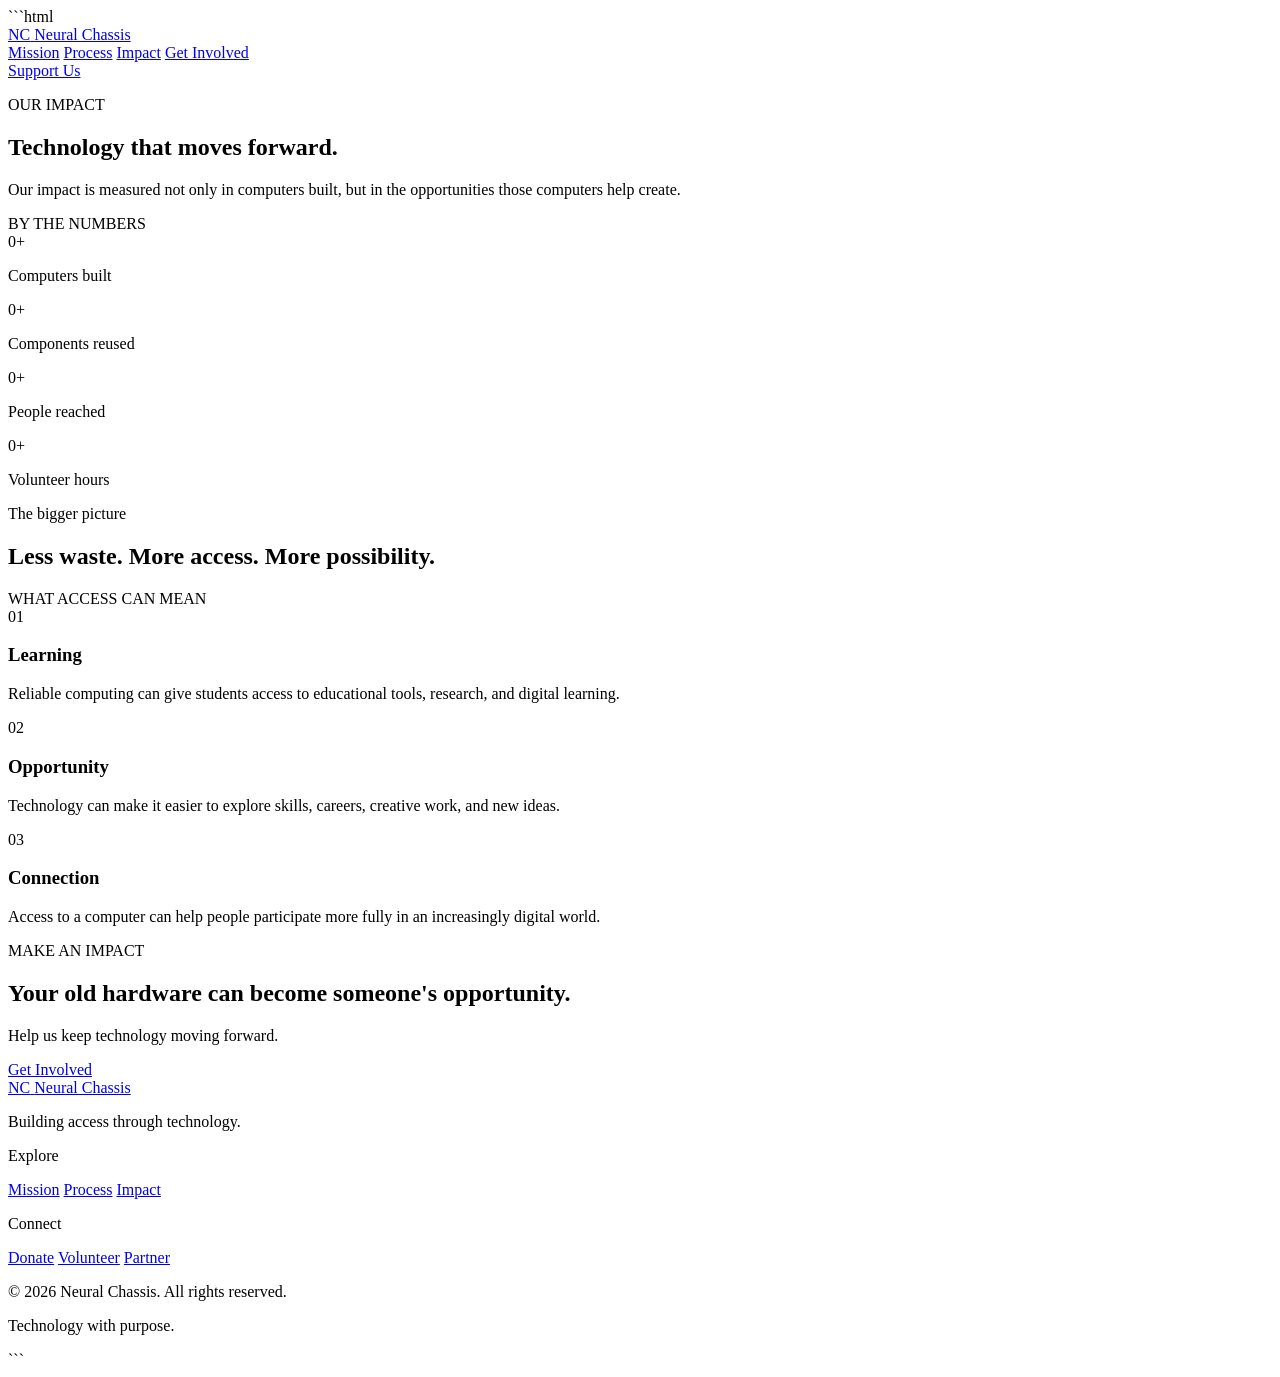
<file: impact.html>
```html
<!DOCTYPE html>
<html lang="en">

<head>

    <meta charset="UTF-8">
    <meta name="viewport" content="width=device-width, initial-scale=1.0">

    <title>Our Impact | Neural Chassis</title>

    <meta
        name="description"
        content="See the impact Neural Chassis is making through computer refurbishment and technology access."
    >

    <link rel="stylesheet" href="style.css">

    <link rel="preconnect" href="https://fonts.googleapis.com">
    <link rel="preconnect" href="https://fonts.gstatic.com" crossorigin>

    <link
        href="https://fonts.googleapis.com/css2?family=Inter:wght@400;500;600;700;800&family=Manrope:wght@500;600;700;800&display=swap"
        rel="stylesheet"
    >

</head>


<body>

<header class="navbar">

    <div class="nav-container">

        <a href="index.html" class="logo">

            <span class="logo-mark">NC</span>

            <span class="logo-text">
                Neural Chassis
            </span>

        </a>


        <nav class="nav-links">

            <a href="mission.html">Mission</a>
            <a href="process.html">Process</a>
            <a href="impact.html">Impact</a>
            <a href="involved.html">Get Involved</a>

        </nav>


        <a href="involved.html" class="nav-button">
            Support Us
        </a>

    </div>

</header>


<main>


<section class="page-hero">

    <div class="section-container">

        <p class="eyebrow">
            OUR IMPACT
        </p>

        <h1>
            Technology that
            <span>moves forward.</span>
        </h1>

        <p class="page-hero-description">
            Our impact is measured not only in computers built,
            but in the opportunities those computers help create.
        </p>

    </div>

</section>


<section class="section">

    <div class="section-container">

        <div class="section-label">
            BY THE NUMBERS
        </div>


        <div class="impact-grid">

            <div class="impact-card">

                <div class="impact-number">
                    <span data-target="0">0</span>+
                </div>

                <p>
                    Computers built
                </p>

            </div>


            <div class="impact-card">

                <div class="impact-number">
                    <span data-target="0">0</span>+
                </div>

                <p>
                    Components reused
                </p>

            </div>


            <div class="impact-card">

                <div class="impact-number">
                    <span data-target="0">0</span>+
                </div>

                <p>
                    People reached
                </p>

            </div>


            <div class="impact-card">

                <div class="impact-number">
                    <span data-target="0">0</span>+
                </div>

                <p>
                    Volunteer hours
                </p>

            </div>

        </div>

    </div>

</section>


<section class="statement">

    <div class="statement-container">

        <p>
            The bigger picture
        </p>

        <h2>
            Less waste.
            More access.
            <span>More possibility.</span>
        </h2>

    </div>

</section>


<section class="section">

    <div class="section-container">

        <div class="section-label">
            WHAT ACCESS CAN MEAN
        </div>


        <div class="involved-grid">


            <div class="involved-card">

                <div class="card-number">
                    01
                </div>

                <div class="card-content">

                    <h3>
                        Learning
                    </h3>

                    <p>
                        Reliable computing can give students
                        access to educational tools, research,
                        and digital learning.
                    </p>

                </div>

            </div>


            <div class="involved-card">

                <div class="card-number">
                    02
                </div>

                <div class="card-content">

                    <h3>
                        Opportunity
                    </h3>

                    <p>
                        Technology can make it easier to explore
                        skills, careers, creative work, and new ideas.
                    </p>

                </div>

            </div>


            <div class="involved-card">

                <div class="card-number">
                    03
                </div>

                <div class="card-content">

                    <h3>
                        Connection
                    </h3>

                    <p>
                        Access to a computer can help people
                        participate more fully in an increasingly
                        digital world.
                    </p>

                </div>

            </div>


        </div>

    </div>

</section>


<section class="final-cta">

    <div class="final-cta-container">

        <p class="eyebrow">
            MAKE AN IMPACT
        </p>

        <h2>
            Your old hardware
            <span>can become someone's opportunity.</span>
        </h2>

        <p>
            Help us keep technology moving forward.
        </p>

        <a href="involved.html" class="button button-light">
            Get Involved
        </a>

    </div>

</section>

</main>


<footer class="footer">

    <div class="footer-container">

        <div class="footer-brand">

            <a href="index.html" class="logo">
                <span class="logo-mark">NC</span>
                <span class="logo-text">Neural Chassis</span>
            </a>

            <p>
                Building access through technology.
            </p>

        </div>


        <div class="footer-links">

            <div>

                <p class="footer-heading">
                    Explore
                </p>

                <a href="mission.html">Mission</a>
                <a href="process.html">Process</a>
                <a href="impact.html">Impact</a>

            </div>


            <div>

                <p class="footer-heading">
                    Connect
                </p>

                <a href="involved.html">Donate</a>
                <a href="involved.html">Volunteer</a>
                <a href="involved.html">Partner</a>

            </div>

        </div>

    </div>


    <div class="footer-bottom">

        <p>
            © 2026 Neural Chassis. All rights reserved.
        </p>

        <p>
            Technology with purpose.
        </p>

    </div>

</footer>

</body>
</html>
```
</file>
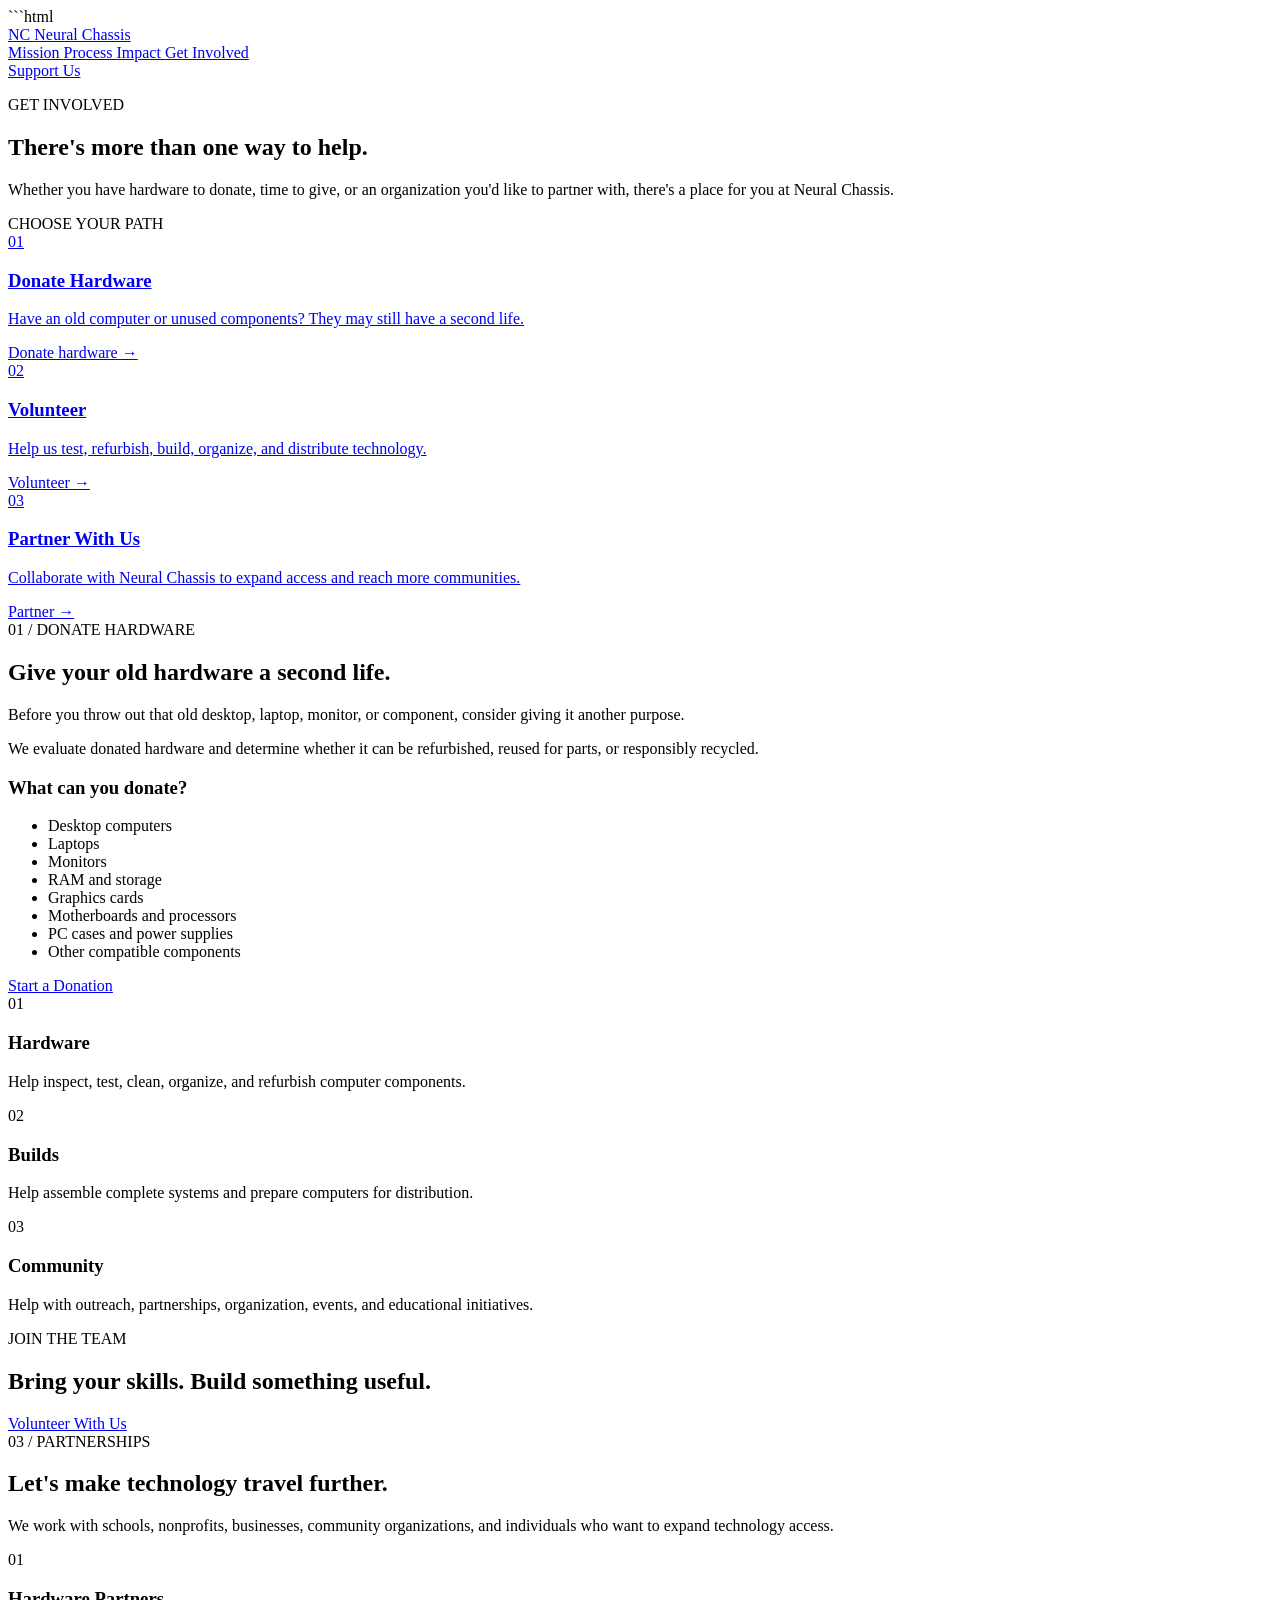
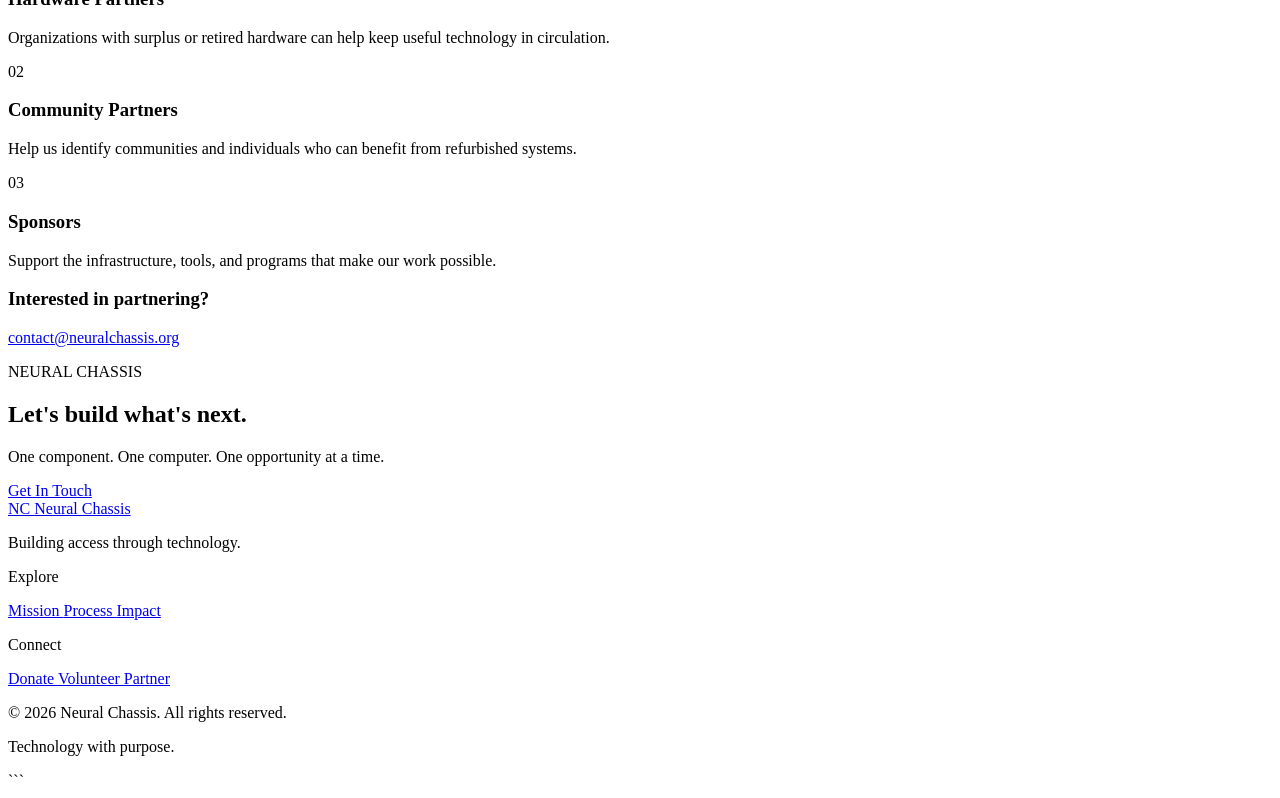
<file: involved.html>
```html
<!DOCTYPE html>
<html lang="en">

<head>

    <meta charset="UTF-8">
    <meta name="viewport" content="width=device-width, initial-scale=1.0">

    <title>Get Involved | Neural Chassis</title>

    <meta
        name="description"
        content="Donate hardware, volunteer, or partner with Neural Chassis to expand access to technology."
    >

    <link rel="stylesheet" href="style.css">

    <link rel="preconnect" href="https://fonts.googleapis.com">
    <link rel="preconnect" href="https://fonts.gstatic.com" crossorigin>

    <link
        href="https://fonts.googleapis.com/css2?family=Inter:wght@400;500;600;700;800&family=Manrope:wght@500;600;700;800&display=swap"
        rel="stylesheet"
    >

</head>


<body>


<!-- =========================================================
     NAVIGATION
========================================================= -->

<header class="navbar">

    <div class="nav-container">

        <a href="index.html" class="logo">

            <span class="logo-mark">
                NC
            </span>

            <span class="logo-text">
                Neural Chassis
            </span>

        </a>


        <nav class="nav-links">

            <a href="mission.html">
                Mission
            </a>

            <a href="process.html">
                Process
            </a>

            <a href="impact.html">
                Impact
            </a>

            <a href="involved.html">
                Get Involved
            </a>

        </nav>


        <a href="#start" class="nav-button">
            Support Us
        </a>

    </div>

</header>



<main>


<!-- =========================================================
     PAGE HERO
========================================================= -->

<section class="page-hero">

    <div class="section-container">

        <p class="eyebrow">
            GET INVOLVED
        </p>


        <h1>
            There's more than
            <span>one way to help.</span>
        </h1>


        <p class="page-hero-description">
            Whether you have hardware to donate, time to give,
            or an organization you'd like to partner with,
            there's a place for you at Neural Chassis.
        </p>

    </div>

</section>



<!-- =========================================================
     INVOLVEMENT OPTIONS
========================================================= -->

<section class="section" id="start">

    <div class="section-container">


        <div class="section-label">
            CHOOSE YOUR PATH
        </div>


        <div class="involved-grid">


            <!-- DONATE -->

            <a href="#donate" class="involved-card">

                <div class="card-number">
                    01
                </div>


                <div class="card-content">

                    <h3>
                        Donate Hardware
                    </h3>


                    <p>
                        Have an old computer or unused components?
                        They may still have a second life.
                    </p>


                    <span class="card-link">
                        Donate hardware →
                    </span>

                </div>

            </a>



            <!-- VOLUNTEER -->

            <a href="#volunteer" class="involved-card">

                <div class="card-number">
                    02
                </div>


                <div class="card-content">

                    <h3>
                        Volunteer
                    </h3>


                    <p>
                        Help us test, refurbish, build, organize,
                        and distribute technology.
                    </p>


                    <span class="card-link">
                        Volunteer →
                    </span>

                </div>

            </a>



            <!-- PARTNER -->

            <a href="#partner" class="involved-card">

                <div class="card-number">
                    03
                </div>


                <div class="card-content">

                    <h3>
                        Partner With Us
                    </h3>


                    <p>
                        Collaborate with Neural Chassis to expand
                        access and reach more communities.
                    </p>


                    <span class="card-link">
                        Partner →
                    </span>

                </div>

            </a>

        </div>

    </div>

</section>



<!-- =========================================================
     DONATE HARDWARE
========================================================= -->

<section class="action-section" id="donate">

    <div class="section-container">

        <div class="action-grid">


            <div class="action-copy">

                <div class="section-label">
                    01 / DONATE HARDWARE
                </div>


                <h2>
                    Give your old
                    hardware a
                    <span>second life.</span>
                </h2>


                <p>
                    Before you throw out that old desktop, laptop,
                    monitor, or component, consider giving it another
                    purpose.
                </p>


                <p>
                    We evaluate donated hardware and determine
                    whether it can be refurbished, reused for parts,
                    or responsibly recycled.
                </p>

            </div>


            <div class="action-card">

                <h3>
                    What can you donate?
                </h3>


                <ul class="hardware-list">

                    <li>
                        Desktop computers
                    </li>

                    <li>
                        Laptops
                    </li>

                    <li>
                        Monitors
                    </li>

                    <li>
                        RAM and storage
                    </li>

                    <li>
                        Graphics cards
                    </li>

                    <li>
                        Motherboards and processors
                    </li>

                    <li>
                        PC cases and power supplies
                    </li>

                    <li>
                        Other compatible components
                    </li>

                </ul>


                <a href="mailto:contact@neuralchassis.org" class="button button-primary">
                    Start a Donation
                </a>

            </div>

        </div>

    </div>

</section>



<!-- =========================================================
     VOLUNTEER
========================================================= -->

<section class="action-section action-section-light" id="volunteer">

    <div class="section-container">

        <div class="action-grid">


            <div class="action-card">

                <div class="volunteer-number">
                    01
                </div>

                <h3>
                    Hardware
                </h3>

                <p>
                    Help inspect, test, clean, organize, and
                    refurbish computer components.
                </p>

            </div>


            <div class="action-card">

                <div class="volunteer-number">
                    02
                </div>

                <h3>
                    Builds
                </h3>

                <p>
                    Help assemble complete systems and prepare
                    computers for distribution.
                </p>

            </div>


            <div class="action-card">

                <div class="volunteer-number">
                    03
                </div>

                <h3>
                    Community
                </h3>

                <p>
                    Help with outreach, partnerships, organization,
                    events, and educational initiatives.
                </p>

            </div>

        </div>


        <div class="volunteer-cta">

            <div>

                <p class="eyebrow">
                    JOIN THE TEAM
                </p>

                <h2>
                    Bring your skills.
                    <span>Build something useful.</span>
                </h2>

            </div>


            <a href="mailto:contact@neuralchassis.org" class="button button-primary">
                Volunteer With Us
            </a>

        </div>

    </div>

</section>



<!-- =========================================================
     PARTNERS
========================================================= -->

<section class="action-section" id="partner">

    <div class="section-container">

        <div class="partner-header">

            <div class="section-label">
                03 / PARTNERSHIPS
            </div>

            <h2>
                Let's make
                <span>technology travel further.</span>
            </h2>

            <p>
                We work with schools, nonprofits, businesses,
                community organizations, and individuals who want
                to expand technology access.
            </p>

        </div>


        <div class="partner-grid">


            <div class="partner-card">

                <span class="partner-icon">
                    01
                </span>

                <h3>
                    Hardware Partners
                </h3>

                <p>
                    Organizations with surplus or retired hardware
                    can help keep useful technology in circulation.
                </p>

            </div>


            <div class="partner-card">

                <span class="partner-icon">
                    02
                </span>

                <h3>
                    Community Partners
                </h3>

                <p>
                    Help us identify communities and individuals
                    who can benefit from refurbished systems.
                </p>

            </div>


            <div class="partner-card">

                <span class="partner-icon">
                    03
                </span>

                <h3>
                    Sponsors
                </h3>

                <p>
                    Support the infrastructure, tools, and
                    programs that make our work possible.
                </p>

            </div>

        </div>


        <div class="partner-contact">

            <h3>
                Interested in partnering?
            </h3>

            <a href="mailto:contact@neuralchassis.org">
                contact@neuralchassis.org
            </a>

        </div>

    </div>

</section>



<!-- =========================================================
     FINAL CTA
========================================================= -->

<section class="final-cta">

    <div class="final-cta-container">

        <p class="eyebrow">
            NEURAL CHASSIS
        </p>


        <h2>
            Let's build
            <span>what's next.</span>
        </h2>


        <p>
            One component. One computer. One opportunity at a time.
        </p>


        <a href="mailto:contact@neuralchassis.org" class="button button-light">
            Get In Touch
        </a>

    </div>

</section>


</main>



<!-- =========================================================
     FOOTER
========================================================= -->

<footer class="footer">

    <div class="footer-container">


        <div class="footer-brand">

            <a href="index.html" class="logo">

                <span class="logo-mark">
                    NC
                </span>

                <span class="logo-text">
                    Neural Chassis
                </span>

            </a>


            <p>
                Building access through technology.
            </p>

        </div>


        <div class="footer-links">

            <div>

                <p class="footer-heading">
                    Explore
                </p>

                <a href="mission.html">
                    Mission
                </a>

                <a href="process.html">
                    Process
                </a>

                <a href="impact.html">
                    Impact
                </a>

            </div>


            <div>

                <p class="footer-heading">
                    Connect
                </p>

                <a href="#donate">
                    Donate
                </a>

                <a href="#volunteer">
                    Volunteer
                </a>

                <a href="#partner">
                    Partner
                </a>

            </div>

        </div>

    </div>


    <div class="footer-bottom">

        <p>
            © 2026 Neural Chassis. All rights reserved.
        </p>

        <p>
            Technology with purpose.
        </p>

    </div>

</footer>


</body>

</html>
```
</file>
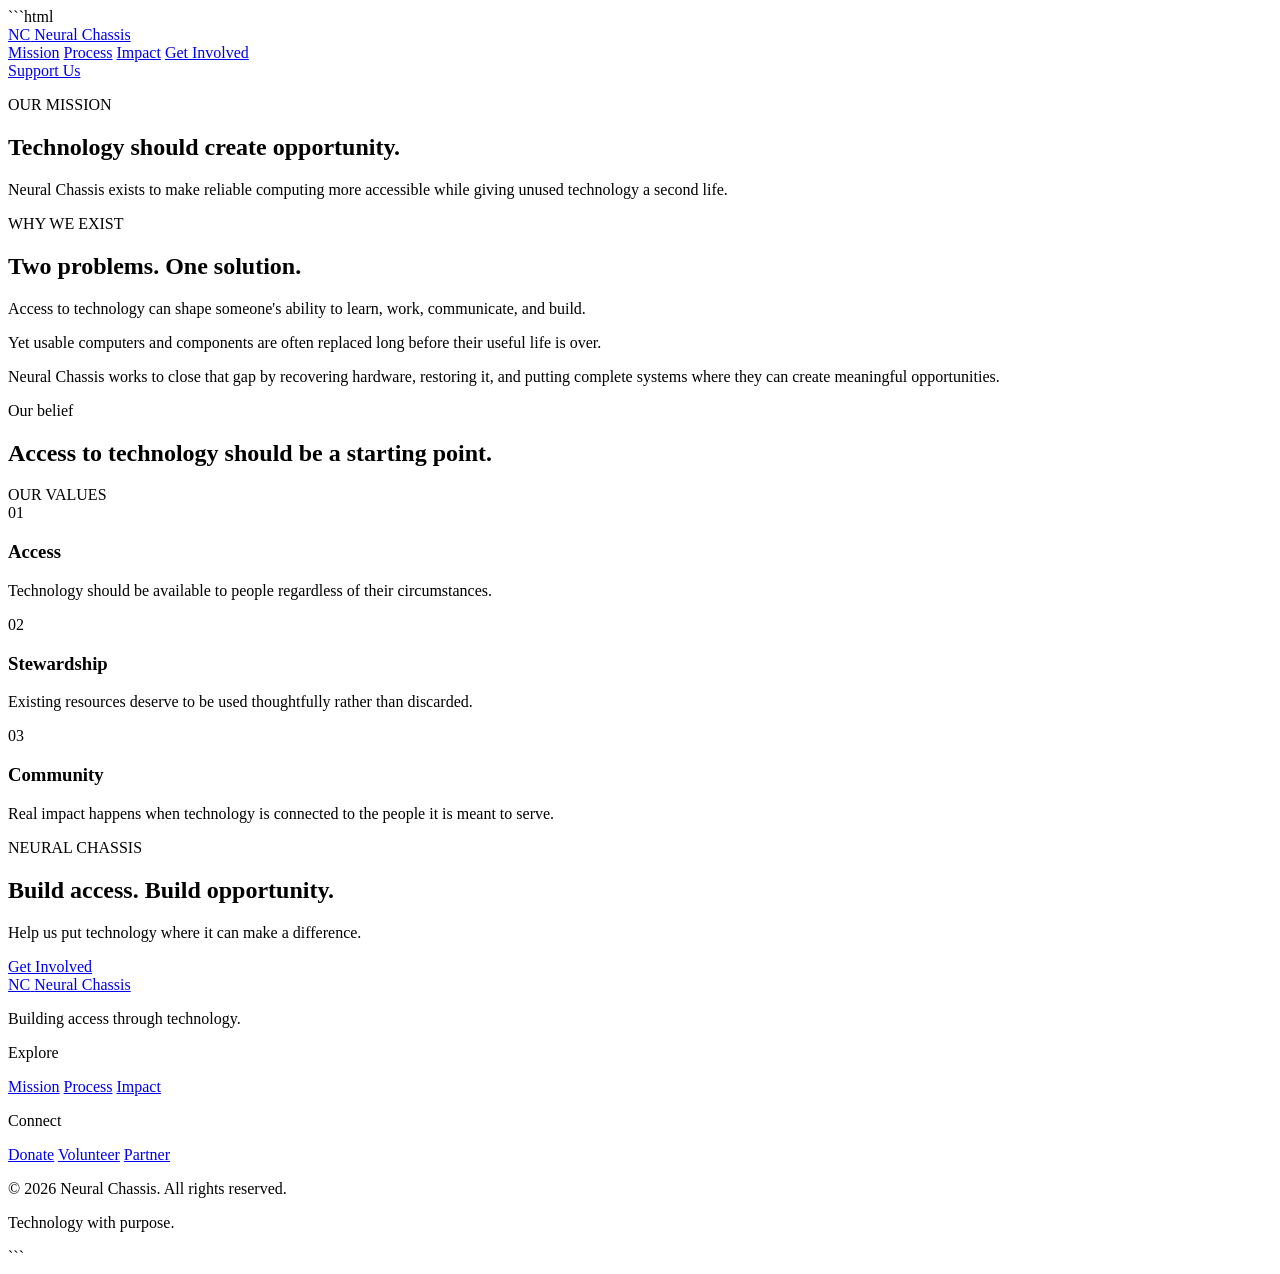
<file: mission.html>
```html
<!DOCTYPE html>
<html lang="en">

<head>
    <meta charset="UTF-8">
    <meta name="viewport" content="width=device-width, initial-scale=1.0">

    <title>Our Mission | Neural Chassis</title>

    <meta
        name="description"
        content="Learn about Neural Chassis and our mission to expand access to reliable computing."
    >

    <link rel="stylesheet" href="style.css">

    <link rel="preconnect" href="https://fonts.googleapis.com">
    <link rel="preconnect" href="https://fonts.gstatic.com" crossorigin>

    <link
        href="https://fonts.googleapis.com/css2?family=Inter:wght@400;500;600;700;800&family=Manrope:wght@500;600;700;800&display=swap"
        rel="stylesheet"
    >
</head>


<body>

<header class="navbar">

    <div class="nav-container">

        <a href="index.html" class="logo">
            <span class="logo-mark">NC</span>
            <span class="logo-text">Neural Chassis</span>
        </a>

        <nav class="nav-links">
            <a href="mission.html">Mission</a>
            <a href="process.html">Process</a>
            <a href="impact.html">Impact</a>
            <a href="involved.html">Get Involved</a>
        </nav>

        <a href="involved.html" class="nav-button">
            Support Us
        </a>

    </div>

</header>


<main>

<section class="page-hero">

    <div class="section-container">

        <p class="eyebrow">
            OUR MISSION
        </p>

        <h1>
            Technology should
            <span>create opportunity.</span>
        </h1>

        <p class="page-hero-description">
            Neural Chassis exists to make reliable computing more
            accessible while giving unused technology a second life.
        </p>

    </div>

</section>


<section class="section mission-story">

    <div class="section-container">

        <div class="section-label">
            WHY WE EXIST
        </div>

        <div class="mission-grid">

            <div>
                <h2 class="big-heading">
                    Two problems.
                    <span>One solution.</span>
                </h2>
            </div>

            <div class="mission-text">

                <p class="large-text">
                    Access to technology can shape someone's ability
                    to learn, work, communicate, and build.
                </p>

                <p>
                    Yet usable computers and components are often
                    replaced long before their useful life is over.
                </p>

                <p>
                    Neural Chassis works to close that gap by
                    recovering hardware, restoring it, and putting
                    complete systems where they can create meaningful
                    opportunities.
                </p>

            </div>

        </div>

    </div>

</section>


<section class="statement">

    <div class="statement-container">

        <p>
            Our belief
        </p>

        <h2>
            Access to technology
            should be a
            <span>starting point.</span>
        </h2>

    </div>

</section>


<section class="section">

    <div class="section-container">

        <div class="section-label">
            OUR VALUES
        </div>

        <div class="involved-grid">

            <div class="involved-card">

                <div class="card-number">01</div>

                <div class="card-content">

                    <h3>Access</h3>

                    <p>
                        Technology should be available to people
                        regardless of their circumstances.
                    </p>

                </div>

            </div>


            <div class="involved-card">

                <div class="card-number">02</div>

                <div class="card-content">

                    <h3>Stewardship</h3>

                    <p>
                        Existing resources deserve to be used
                        thoughtfully rather than discarded.
                    </p>

                </div>

            </div>


            <div class="involved-card">

                <div class="card-number">03</div>

                <div class="card-content">

                    <h3>Community</h3>

                    <p>
                        Real impact happens when technology is
                        connected to the people it is meant to serve.
                    </p>

                </div>

            </div>

        </div>

    </div>

</section>


<section class="final-cta">

    <div class="final-cta-container">

        <p class="eyebrow">
            NEURAL CHASSIS
        </p>

        <h2>
            Build access.
            <span>Build opportunity.</span>
        </h2>

        <p>
            Help us put technology where it can make a difference.
        </p>

        <a href="involved.html" class="button button-light">
            Get Involved
        </a>

    </div>

</section>

</main>


<footer class="footer">

    <div class="footer-container">

        <div class="footer-brand">

            <a href="index.html" class="logo">
                <span class="logo-mark">NC</span>
                <span class="logo-text">Neural Chassis</span>
            </a>

            <p>
                Building access through technology.
            </p>

        </div>

        <div class="footer-links">

            <div>
                <p class="footer-heading">Explore</p>
                <a href="mission.html">Mission</a>
                <a href="process.html">Process</a>
                <a href="impact.html">Impact</a>
            </div>

            <div>
                <p class="footer-heading">Connect</p>
                <a href="involved.html">Donate</a>
                <a href="involved.html">Volunteer</a>
                <a href="involved.html">Partner</a>
            </div>

        </div>

    </div>

    <div class="footer-bottom">

        <p>© 2026 Neural Chassis. All rights reserved.</p>

        <p>Technology with purpose.</p>

    </div>

</footer>

</body>
</html>
```
</file>
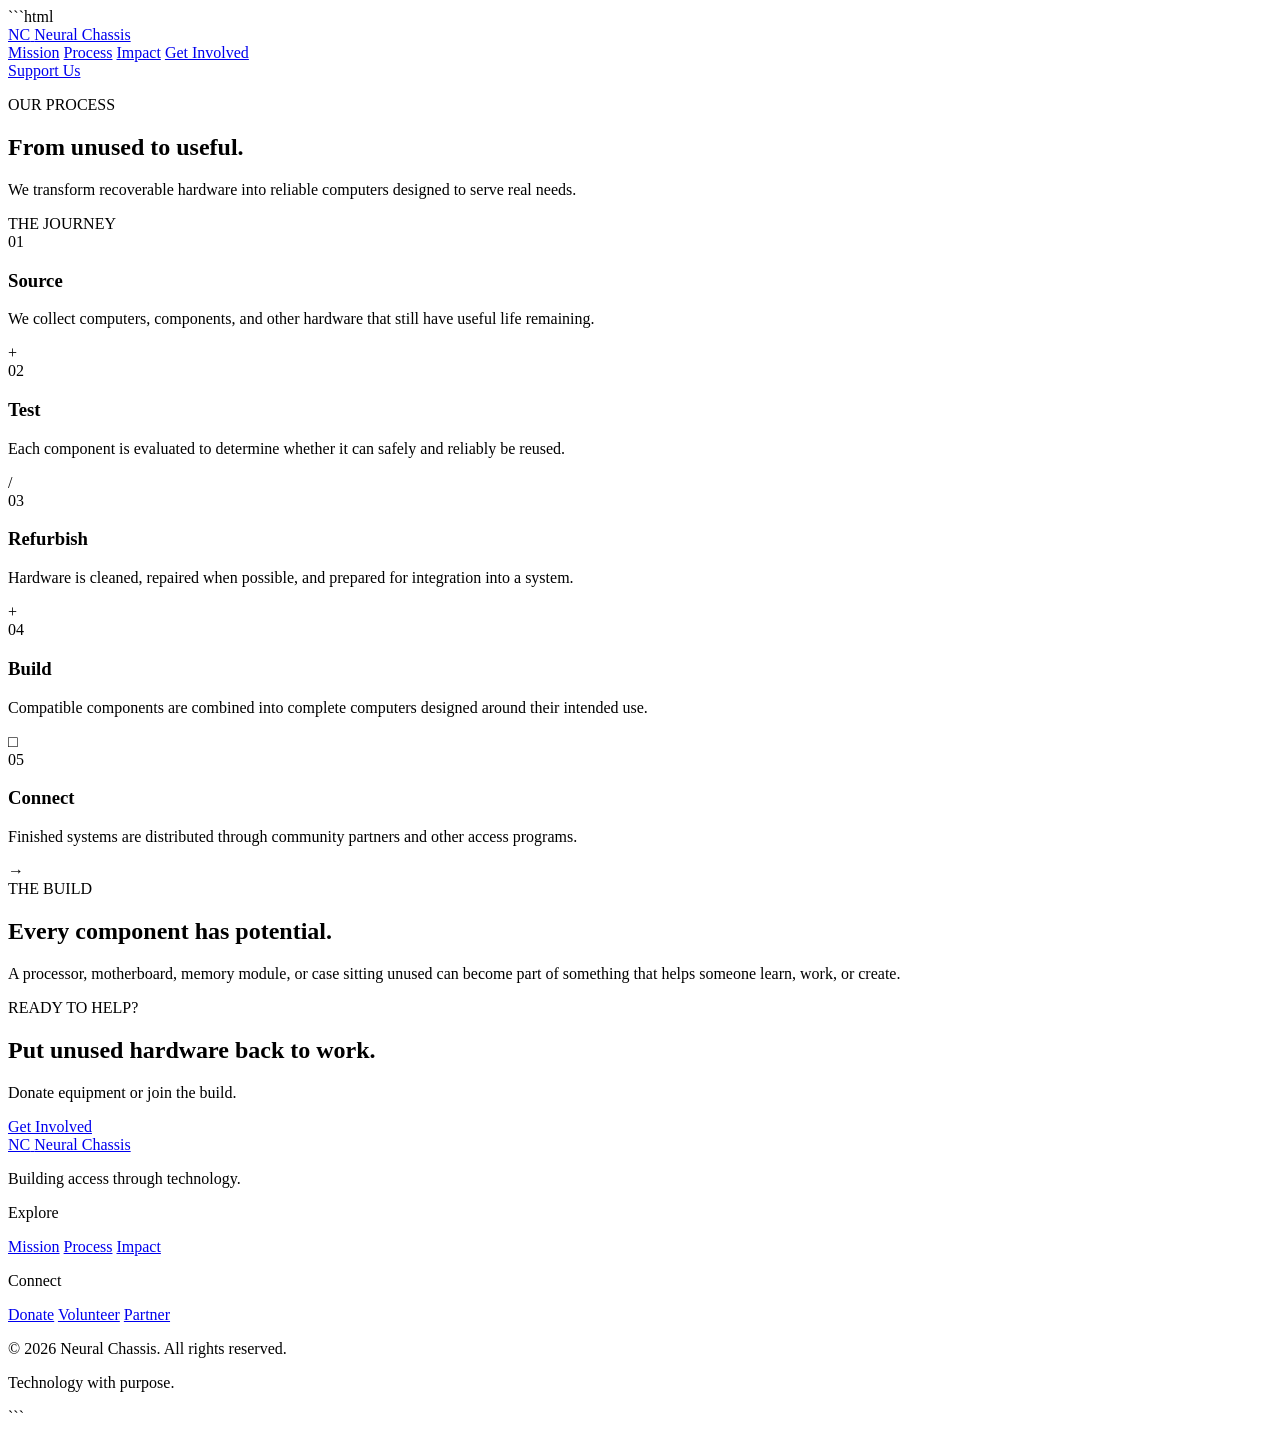
<file: process.html>
```html
<!DOCTYPE html>
<html lang="en">

<head>

    <meta charset="UTF-8">
    <meta name="viewport" content="width=device-width, initial-scale=1.0">

    <title>Our Process | Neural Chassis</title>

    <link rel="stylesheet" href="style.css">

    <link rel="preconnect" href="https://fonts.googleapis.com">
    <link rel="preconnect" href="https://fonts.gstatic.com" crossorigin>

    <link
        href="https://fonts.googleapis.com/css2?family=Inter:wght@400;500;600;700;800&family=Manrope:wght@500;600;700;800&display=swap"
        rel="stylesheet"
    >

</head>


<body>

<header class="navbar">

    <div class="nav-container">

        <a href="index.html" class="logo">
            <span class="logo-mark">NC</span>
            <span class="logo-text">Neural Chassis</span>
        </a>

        <nav class="nav-links">

            <a href="mission.html">Mission</a>
            <a href="process.html">Process</a>
            <a href="impact.html">Impact</a>
            <a href="involved.html">Get Involved</a>

        </nav>

        <a href="involved.html" class="nav-button">
            Support Us
        </a>

    </div>

</header>


<main>


<section class="page-hero">

    <div class="section-container">

        <p class="eyebrow">
            OUR PROCESS
        </p>

        <h1>
            From unused
            <span>to useful.</span>
        </h1>

        <p class="page-hero-description">
            We transform recoverable hardware into reliable
            computers designed to serve real needs.
        </p>

    </div>

</section>


<section class="section">

    <div class="section-container">

        <div class="section-label">
            THE JOURNEY
        </div>


        <div class="process-timeline">


            <div class="process-step">

                <div class="process-number">01</div>

                <div class="process-content">

                    <h3>Source</h3>

                    <p>
                        We collect computers, components, and other
                        hardware that still have useful life remaining.
                    </p>

                </div>

                <div class="process-visual">
                    <span class="process-icon">+</span>
                </div>

            </div>


            <div class="process-step">

                <div class="process-number">02</div>

                <div class="process-content">

                    <h3>Test</h3>

                    <p>
                        Each component is evaluated to determine
                        whether it can safely and reliably be reused.
                    </p>

                </div>

                <div class="process-visual">
                    <span class="process-icon">/</span>
                </div>

            </div>


            <div class="process-step">

                <div class="process-number">03</div>

                <div class="process-content">

                    <h3>Refurbish</h3>

                    <p>
                        Hardware is cleaned, repaired when possible,
                        and prepared for integration into a system.
                    </p>

                </div>

                <div class="process-visual">
                    <span class="process-icon">+</span>
                </div>

            </div>


            <div class="process-step">

                <div class="process-number">04</div>

                <div class="process-content">

                    <h3>Build</h3>

                    <p>
                        Compatible components are combined into
                        complete computers designed around their
                        intended use.
                    </p>

                </div>

                <div class="process-visual">
                    <span class="process-icon">□</span>
                </div>

            </div>


            <div class="process-step">

                <div class="process-number">05</div>

                <div class="process-content">

                    <h3>Connect</h3>

                    <p>
                        Finished systems are distributed through
                        community partners and other access programs.
                    </p>

                </div>

                <div class="process-visual">
                    <span class="process-icon">→</span>
                </div>

            </div>


        </div>

    </div>

</section>


<section class="build-showcase">

    <div class="build-container">

        <div class="build-copy">

            <div class="section-label">
                THE BUILD
            </div>

            <h2>
                Every component
                has <span>potential.</span>
            </h2>

            <p>
                A processor, motherboard, memory module, or case
                sitting unused can become part of something that
                helps someone learn, work, or create.
            </p>

        </div>


        <div class="build-visual">

            <div class="build-pc">

                <div class="build-pc-top"></div>

                <div class="build-pc-body">

                    <div class="build-fan"></div>

                    <div class="build-motherboard">

                        <div class="board-line line-one"></div>
                        <div class="board-line line-two"></div>

                        <div class="board-chip"></div>

                    </div>

                </div>

            </div>

        </div>

    </div>

</section>


<section class="final-cta">

    <div class="final-cta-container">

        <p class="eyebrow">
            READY TO HELP?
        </p>

        <h2>
            Put unused hardware
            <span>back to work.</span>
        </h2>

        <p>
            Donate equipment or join the build.
        </p>

        <a href="involved.html" class="button button-light">
            Get Involved
        </a>

    </div>

</section>

</main>


<footer class="footer">

    <div class="footer-container">

        <div class="footer-brand">

            <a href="index.html" class="logo">
                <span class="logo-mark">NC</span>
                <span class="logo-text">Neural Chassis</span>
            </a>

            <p>Building access through technology.</p>

        </div>


        <div class="footer-links">

            <div>

                <p class="footer-heading">Explore</p>

                <a href="mission.html">Mission</a>
                <a href="process.html">Process</a>
                <a href="impact.html">Impact</a>

            </div>


            <div>

                <p class="footer-heading">Connect</p>

                <a href="involved.html">Donate</a>
                <a href="involved.html">Volunteer</a>
                <a href="involved.html">Partner</a>

            </div>

        </div>

    </div>


    <div class="footer-bottom">

        <p>© 2026 Neural Chassis. All rights reserved.</p>

        <p>Technology with purpose.</p>

    </div>

</footer>

</body>
</html>
```
</file>
<file: style.css>
/* =========================================================
   HOMEPAGE COMPUTER ILLUSTRATION
   ========================================================= */

.hero-visual {
  position: relative;
  display: flex;
  align-items: center;
  justify-content: center;
  width: 100%;
  min-height: 500px;
}

/* Soft blue atmosphere behind the computer */
.pc-scene {
  position: relative;
  display: flex;
  align-items: center;
  justify-content: center;
  width: 480px;
  height: 430px;
  transform: rotate(-2deg);
  animation: pcFloat 6s ease-in-out infinite;
}

@keyframes pcFloat {
  0%,
  100% {
    transform: translateY(0) rotate(-2deg);
  }
  50% {
    transform: translateY(-12px) rotate(-1deg);
  }
}

/* =========================================================
   GLOW
   ========================================================= */

.pc-glow {
  position: absolute;
  width: 330px;
  height: 330px;
  border-radius: 50%;
  background: radial-gradient(
    circle,
    rgba(56, 189, 248, 0.28) 0%,
    rgba(56, 189, 248, 0.12) 38%,
    transparent 72%
  );
  filter: blur(18px);
  animation: pcGlow 5s ease-in-out infinite;
}

@keyframes pcGlow {
  0%,
  100% {
    transform: scale(0.95);
    opacity: 0.7;
  }
  50% {
    transform: scale(1.08);
    opacity: 1;
  }
}

/* =========================================================
   COMPUTER CASE
   ========================================================= */

.pc-case {
  position: relative;
  z-index: 3;
  width: 310px;
  height: 365px;
  overflow: hidden;
  border: 1px solid rgba(255, 255, 255, 0.95);
  border-radius: 20px;
  background: linear-gradient(145deg, #f8fcff, #dcecf7);
  box-shadow:
    20px 30px 55px rgba(15, 23, 42, 0.16),
    0 0 0 1px rgba(56, 189, 248, 0.1),
    inset 0 1px 0 rgba(255, 255, 255, 0.9);
  transform: perspective(900px) rotateY(-8deg);
}

/* Glass Side Panel */
.pc-panel {
  position: absolute;
  inset: 15px;
  overflow: hidden;
  border: 1px solid rgba(56, 189, 248, 0.22);
  border-radius: 13px;
  background: linear-gradient(
    135deg,
    rgba(255, 255, 255, 0.72),
    rgba(226, 244, 253, 0.55)
  );
  box-shadow: inset 0 0 25px rgba(56, 189, 248, 0.05);
}

/* =========================================================
   INTERNAL COMPONENTS
   ========================================================= */

.pc-component {
  position: absolute;
  border: 1px solid rgba(8, 127, 184, 0.18);
  background: rgba(255, 255, 255, 0.85);
  box-shadow: 0 8px 20px rgba(15, 23, 42, 0.08);
}

/* CPU */
.component-cpu {
  position: absolute;
  top: 45px;
  left: 38px;
  width: 82px;
  height: 82px;
  border: 1px solid rgba(8, 127, 184, 0.18);
  border-radius: 12px;
  background:
    radial-gradient(
      circle,
      rgba(56, 189, 248, 0.3) 0 18%,
      transparent 19%
    ),
    repeating-linear-gradient(
      90deg,
      transparent 0 9px,
      rgba(56, 189, 248, 0.14) 10px 11px
    ),
    #f8fcff;
  animation: componentPulse 4s ease-in-out infinite;
}

/* GPU */
.component-gpu {
  position: absolute;
  bottom: 65px;
  left: 38px;
  width: 150px;
  height: 70px;
  border: 1px solid rgba(8, 127, 184, 0.18);
  border-radius: 10px;
  background: linear-gradient(135deg, #f8fcff, #e5f5fc);
  box-shadow: 0 8px 20px rgba(15, 23, 42, 0.08);
}

/* GPU Fans */
.component-gpu::before,
.component-gpu::after {
  content: "";
  position: absolute;
  top: 50%;
  width: 43px;
  height: 43px;
  border: 5px solid var(--baby-blue-mid);
  border-radius: 50%;
  background: radial-gradient(
    circle,
    var(--baby-blue-accent) 0 12%,
    transparent 13%
  );
  box-shadow: inset 0 0 0 5px rgba(255, 255, 255, 0.7);
  transform: translateY(-50%);
}

.component-gpu::before {
  left: 15px;
}

.component-gpu::after {
  right: 15px;
}

/* RAM */
.component-ram {
  position: absolute;
  top: 48px;
  right: 45px;
  width: 20px;
  height: 145px;
  border: 1px solid rgba(8, 127, 184, 0.18);
  border-radius: 5px;
  background: repeating-linear-gradient(
    to bottom,
    var(--baby-blue-mid) 0 10px,
    #f8fcff 10px 18px
  );
  box-shadow: 0 0 18px rgba(56, 189, 248, 0.12);
}

/* =========================================================
   MOTHERBOARD LINES & CHIPS
   ========================================================= */

.pc-panel::before {
  content: "";
  position: absolute;
  right: 25px;
  bottom: 30px;
  width: 170px;
  height: 120px;
  opacity: 0.8;
  background:
    linear-gradient(
      90deg,
      transparent 48%,
      rgba(56, 189, 248, 0.16) 49%,
      transparent 51%
    ),
    linear-gradient(
      transparent 48%,
      rgba(56, 189, 248, 0.16) 49%,
      transparent 51%
    );
}

.pc-panel::after {
  content: "";
  position: absolute;
  right: 70px;
  bottom: 72px;
  width: 12px;
  height: 12px;
  border-radius: 3px;
  background: var(--baby-blue-accent);
  box-shadow:
    30px -35px 0 var(--baby-blue-mid),
    -25px 20px 0 var(--baby-blue-mid),
    55px 25px 0 rgba(56, 189, 248, 0.35);
}

/* =========================================================
   PC BASE / SHADOW
   ========================================================= */

.pc-base {
  position: absolute;
  bottom: 28px;
  z-index: 2;
  width: 365px;
  height: 30px;
  border-radius: 50%;
  background: rgba(15, 23, 42, 0.12);
  filter: blur(8px);
}

/* =========================================================
   FLOATING DATA ELEMENTS & ANIMATIONS
   ========================================================= */

.pc-scene::before {
  content: "01";
  position: absolute;
  top: 38px;
  right: 18px;
  z-index: 5;
  padding: 8px 12px;
  border: 1px solid rgba(56, 189, 248, 0.18);
  border-radius: 8px;
  background: rgba(255, 255, 255, 0.9);
  color: var(--baby-blue-deep);
  font-family: var(--font-heading);
  font-size: 0.72rem;
  font-weight: 800;
  box-shadow: 0 10px 25px rgba(15, 23, 42, 0.08);
  animation: dataFloat 4s ease-in-out infinite;
}

.pc-scene::after {
  content: "ACCESS";
  position: absolute;
  bottom: 82px;
  left: 8px;
  z-index: 5;
  padding: 8px 12px;
  border: 1px solid rgba(56, 189, 248, 0.18);
  border-radius: 8px;
  background: rgba(255, 255, 255, 0.9);
  color: var(--navy-soft);
  font-size: 0.68rem;
  font-weight: 800;
  letter-spacing: 0.08em;
  box-shadow: 0 10px 25px rgba(15, 23, 42, 0.08);
  animation: dataFloat 4s ease-in-out 1s infinite;
}

@keyframes dataFloat {
  0%,
  100% {
    transform: translateY(0);
  }
  50% {
    transform: translateY(-7px);
  }
}

@keyframes componentPulse {
  0%,
  100% {
    box-shadow: 0 8px 20px rgba(15, 23, 42, 0.08);
  }
  50% {
    box-shadow: 0 8px 25px rgba(56, 189, 248, 0.15);
  }
}

/* =========================================================
   MOBILE RESPONSIVENESS
   ========================================================= */

@media (max-width: 600px) {
  .hero-visual {
    min-height: 390px;
  }

  .pc-scene {
    width: 360px;
    height: 350px;
  }

  .pc-case {
    width: 250px;
    height: 300px;
  }

  .component-cpu {
    top: 35px;
    left: 30px;
    width: 65px;
    height: 65px;
  }

  .component-gpu {
    bottom: 50px;
    left: 30px;
    width: 120px;
    height: 58px;
  }

  .component-ram {
    top: 38px;
    right: 35px;
    height: 115px;
  }

  .pc-base {
    width: 290px;
  }

  .pc-scene::before {
    right: 0;
  }

  .pc-scene::after {
    left: 0;
  }
}
.device-frame {
    width: 100%;
    max-width: 420px;
    background: var(--white);
    border: 12px solid var(--navy-soft);
    border-radius: 28px;
    padding: 16px;
}
</file>
